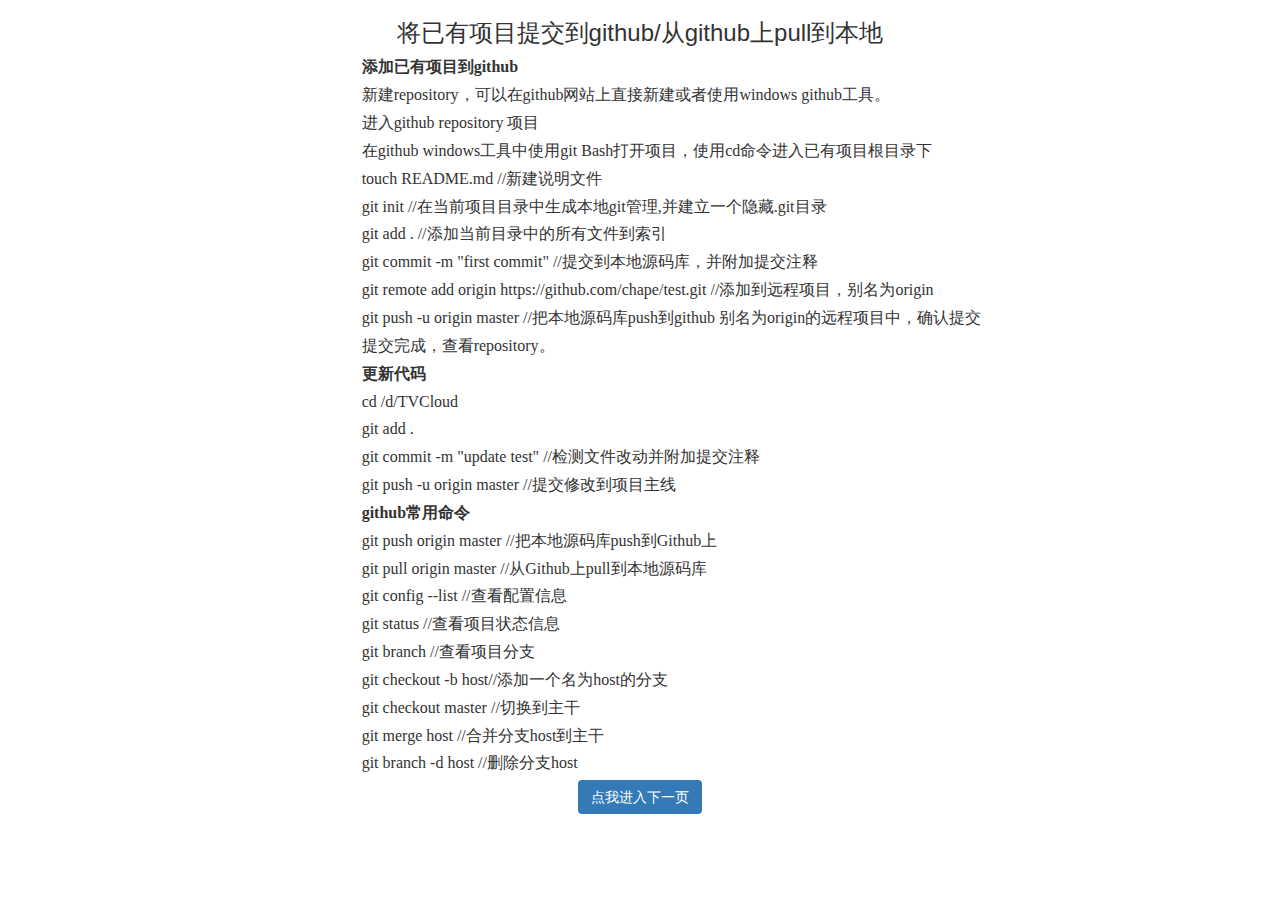
<file: index.html>
<!DOCTYPE html>
<html>
	<head>
		<meta charset="utf-8" />
		<title></title>
		<script src="js/bootstrap.min.js" type="text/javascript" charset="utf-8"></script>
		<script src="js/jquery-1.9.0.js" type="text/javascript" charset="utf-8"></script>
		<link rel="stylesheet" type="text/css" href="css/bootstrap.min.css"/>
		<style type="text/css">
			p{
				font-family: "微软雅黑";
				font-size: 16px;
				text-indent: 15em;
				margin-bottom: 5px;
			}
		</style>
		<script type="text/javascript">
			function ok(){
				window.open("1.html")
			}
		</script>
	</head>
	<body>
		<div class="col-md-12 text-center">
		<h3 >将已有项目提交到github/从github上pull到本地</h3>
		</div>
		<div class="col-md-1">
		</div>
		<div class="col-md-10">
		<p><B>添加已有项目到github</B></p>
		<p>新建repository，可以在github网站上直接新建或者使用windows github工具。</p>
		<p>进入github repository 项目</p>
		<p>在github windows工具中使用git Bash打开项目，使用cd命令进入已有项目根目录下</p>
		<p>touch README.md //新建说明文件<br/></p>
		<p>git init //在当前项目目录中生成本地git管理,并建立一个隐藏.git目录<br/></p>
		<p>git add . //添加当前目录中的所有文件到索引<br/></p>
		<p>git commit -m "first commit" //提交到本地源码库，并附加提交注释<br/></p>
		<p>git remote add origin https://github.com/chape/test.git //添加到远程项目，别名为origin<br/></p>
		<p>git push -u origin master //把本地源码库push到github 别名为origin的远程项目中，确认提交<br/></p>
		<p>提交完成，查看repository。<br/></p>
		<p><B>更新代码</B></p>
		
		<p>cd /d/TVCloud</p>
		<p>git add .</p>
		<p>git commit -m "update test" //检测文件改动并附加提交注释</p>
		<p>git push -u origin master //提交修改到项目主线</p>
		
		<p><B>github常用命令</B></p>
		
		<p>git push origin master //把本地源码库push到Github上</p>
		<p>git pull origin master //从Github上pull到本地源码库</p>
		<p>git config --list //查看配置信息</p>
		<p>git status //查看项目状态信息</p>
		<p>git branch //查看项目分支</p>
		<p>git checkout -b host//添加一个名为host的分支</p>
		<p>git checkout master //切换到主干</p>
		<p>git merge host //合并分支host到主干</p>
		<p>git branch -d host //删除分支host</p>
		<div class="text-center">
			<input type="button" class="btn bg-primary text-center" id="" value="点我进入下一页" onclick="ok();"/>
		</div>
		
		</div>
		<div class="col-md-1">
		</div>
	</body>
</html>
</file>
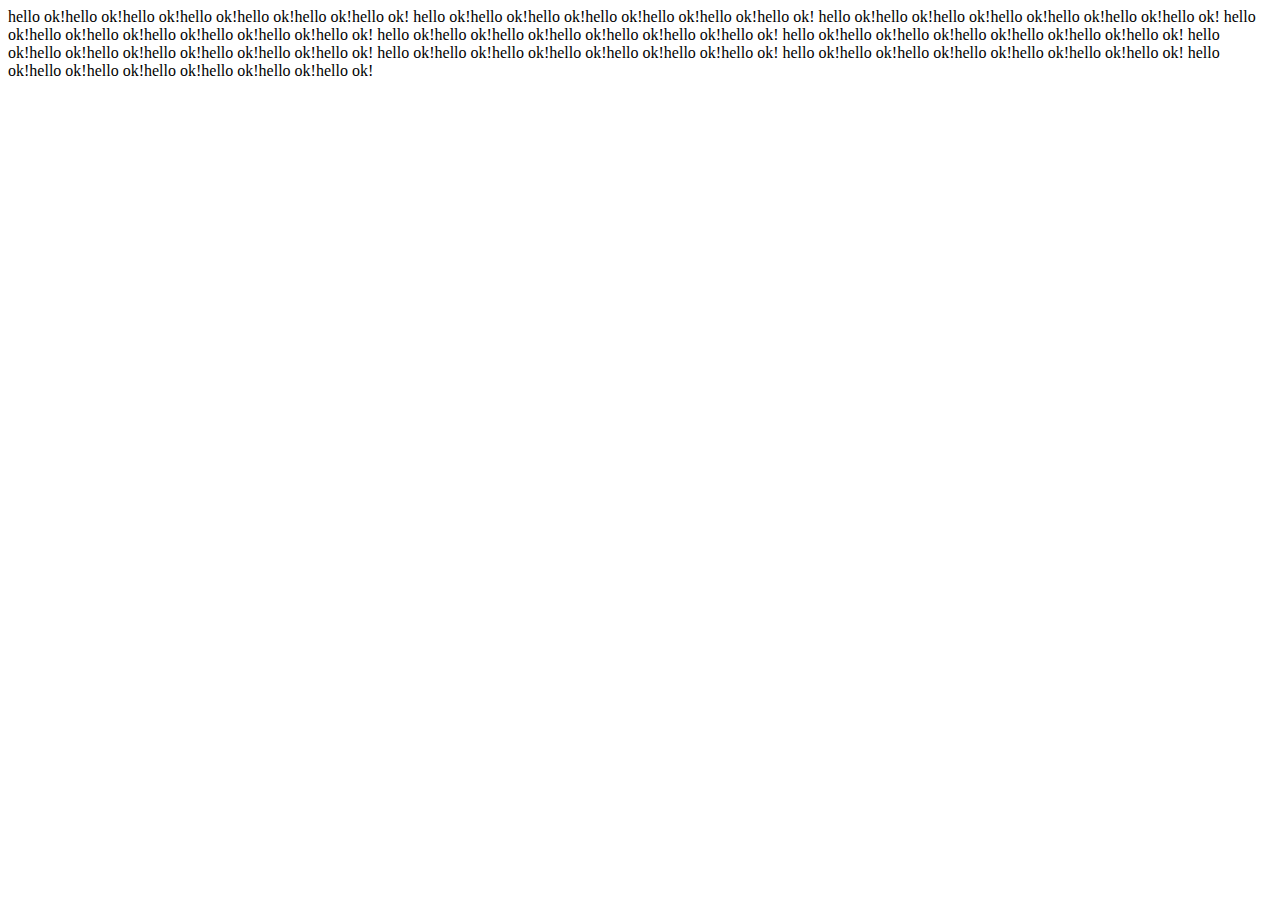
<file: 1.html>
<!DOCTYPE html>
<html>
	<head>
		<meta charset="UTF-8">
		<title></title>
	</head>
	<body>
		hello ok!hello ok!hello ok!hello ok!hello ok!hello ok!hello ok!
		hello ok!hello ok!hello ok!hello ok!hello ok!hello ok!hello ok!
		hello ok!hello ok!hello ok!hello ok!hello ok!hello ok!hello ok!
		hello ok!hello ok!hello ok!hello ok!hello ok!hello ok!hello ok!
		hello ok!hello ok!hello ok!hello ok!hello ok!hello ok!hello ok!
		hello ok!hello ok!hello ok!hello ok!hello ok!hello ok!hello ok!
		hello ok!hello ok!hello ok!hello ok!hello ok!hello ok!hello ok!
		hello ok!hello ok!hello ok!hello ok!hello ok!hello ok!hello ok!
		hello ok!hello ok!hello ok!hello ok!hello ok!hello ok!hello ok!
		hello ok!hello ok!hello ok!hello ok!hello ok!hello ok!hello ok!
	</body>
</html>
</file>
